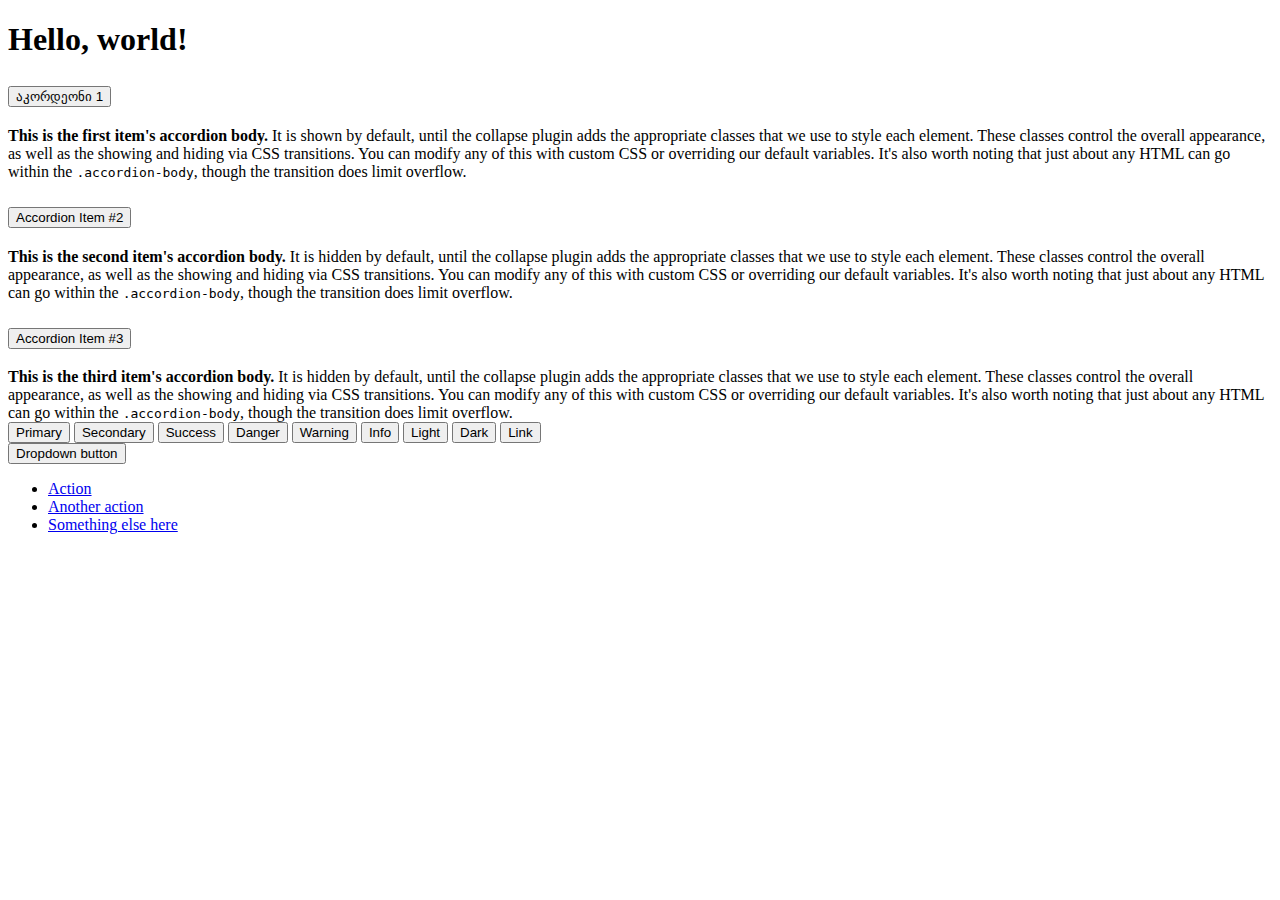
<file: bootstrap.html>
<!DOCTYPE html>
<html lang="en">

<head>
    <!-- Required meta tags -->
    <meta charset="utf-8" />
    <meta name="viewport" content="width=device-width, initial-scale=1" />

    <!-- Bootstrap CSS -->
    <link href="https://cdn.jsdelivr.net/npm/bootstrap@5.1.3/dist/css/bootstrap.min.css" rel="stylesheet" integrity="sha384-1BmE4kWBq78iYhFldvKuhfTAU6auU8tT94WrHftjDbrCEXSU1oBoqyl2QvZ6jIW3" crossorigin="anonymous" />
    <link rel="stylesheet" href="style.css">

    <title>Hello, world!</title>
</head>

<body>
    <div class="contain">
        <h1>Hello, world!</h1>

        <div class="accordion" id="accordionExample">
            <div class="accordion-item">
                <h2 class="accordion-header" id="headingOne">
                    <button class="accordion-button" type="button" data-bs-toggle="collapse" data-bs-target="#collapseOne" aria-expanded="true" aria-controls="collapseOne">
            აკორდეონი 1
          </button>
                </h2>
                <div id="collapseOne" class="accordion-collapse collapse show" aria-labelledby="headingOne" data-bs-parent="#accordionExample">
                    <div class="accordion-body">
                        <strong>This is the first item's accordion body.</strong> It is shown by default, until the collapse plugin adds the appropriate classes that we use to style each element. These classes control the overall appearance, as well as
                        the showing and hiding via CSS transitions. You can modify any of this with custom CSS or overriding our default variables. It's also worth noting that just about any HTML can go within the <code>.accordion-body</code>, though
                        the transition does limit overflow.
                    </div>
                </div>
            </div>
            <div class="accordion-item">
                <h2 class="accordion-header" id="headingTwo">
                    <button class="accordion-button collapsed" type="button" data-bs-toggle="collapse" data-bs-target="#collapseTwo" aria-expanded="false" aria-controls="collapseTwo">
            Accordion Item #2
          </button>
                </h2>
                <div id="collapseTwo" class="accordion-collapse collapse" aria-labelledby="headingTwo" data-bs-parent="#accordionExample">
                    <div class="accordion-body">
                        <strong>This is the second item's accordion body.</strong> It is hidden by default, until the collapse plugin adds the appropriate classes that we use to style each element. These classes control the overall appearance, as well
                        as the showing and hiding via CSS transitions. You can modify any of this with custom CSS or overriding our default variables. It's also worth noting that just about any HTML can go within the <code>.accordion-body</code>, though
                        the transition does limit overflow.
                    </div>
                </div>
            </div>
            <div class="accordion-item">
                <h2 class="accordion-header" id="headingThree">
                    <button class="accordion-button collapsed" type="button" data-bs-toggle="collapse" data-bs-target="#collapseThree" aria-expanded="false" aria-controls="collapseThree">
            Accordion Item #3
          </button>
                </h2>
                <div id="collapseThree" class="accordion-collapse collapse" aria-labelledby="headingThree" data-bs-parent="#accordionExample">
                    <div class="accordion-body">
                        <strong>This is the third item's accordion body.</strong> It is hidden by default, until the collapse plugin adds the appropriate classes that we use to style each element. These classes control the overall appearance, as well
                        as the showing and hiding via CSS transitions. You can modify any of this with custom CSS or overriding our default variables. It's also worth noting that just about any HTML can go within the <code>.accordion-body</code>, though
                        the transition does limit overflow.
                    </div>
                </div>
            </div>
        </div>
        <button type="button" class="btn btn-primary">Primary</button>
        <button type="button" class="btn btn-secondary">Secondary</button>
        <button type="button" class="btn btn-success">Success</button>
        <button type="button" class="btn btn-danger">Danger</button>
        <button type="button" class="btn btn-warning">Warning</button>
        <button type="button" class="btn btn-info">Info</button>
        <button type="button" class="btn btn-light">Light</button>
        <button type="button" class="btn btn-dark">Dark</button>

        <button type="button" class="btn btn-link">Link</button>
</body>
<script src="https://cdn.jsdelivr.net/npm/bootstrap@5.1.3/dist/js/bootstrap.bundle.min.js" integrity="sha384-ka7Sk0Gln4gmtz2MlQnikT1wXgYsOg+OMhuP+IlRH9sENBO0LRn5q+8nbTov4+1p" crossorigin="anonymous"></script>

<div class="dropdown">
    <button class="btn btn-secondary dropdown-toggle" type="button" id="dropdownMenuButton1" data-bs-toggle="dropdown" aria-expanded="false">
      Dropdown button
    </button>
    <ul class="dropdown-menu" aria-labelledby="dropdownMenuButton1">
        <li><a class="dropdown-item" href="#">Action</a></li>
        <li><a class="dropdown-item" href="#">Another action</a></li>
        <li><a class="dropdown-item" href="#">Something else here</a></li>
    </ul>
</div>
</div>

</html>
</file>
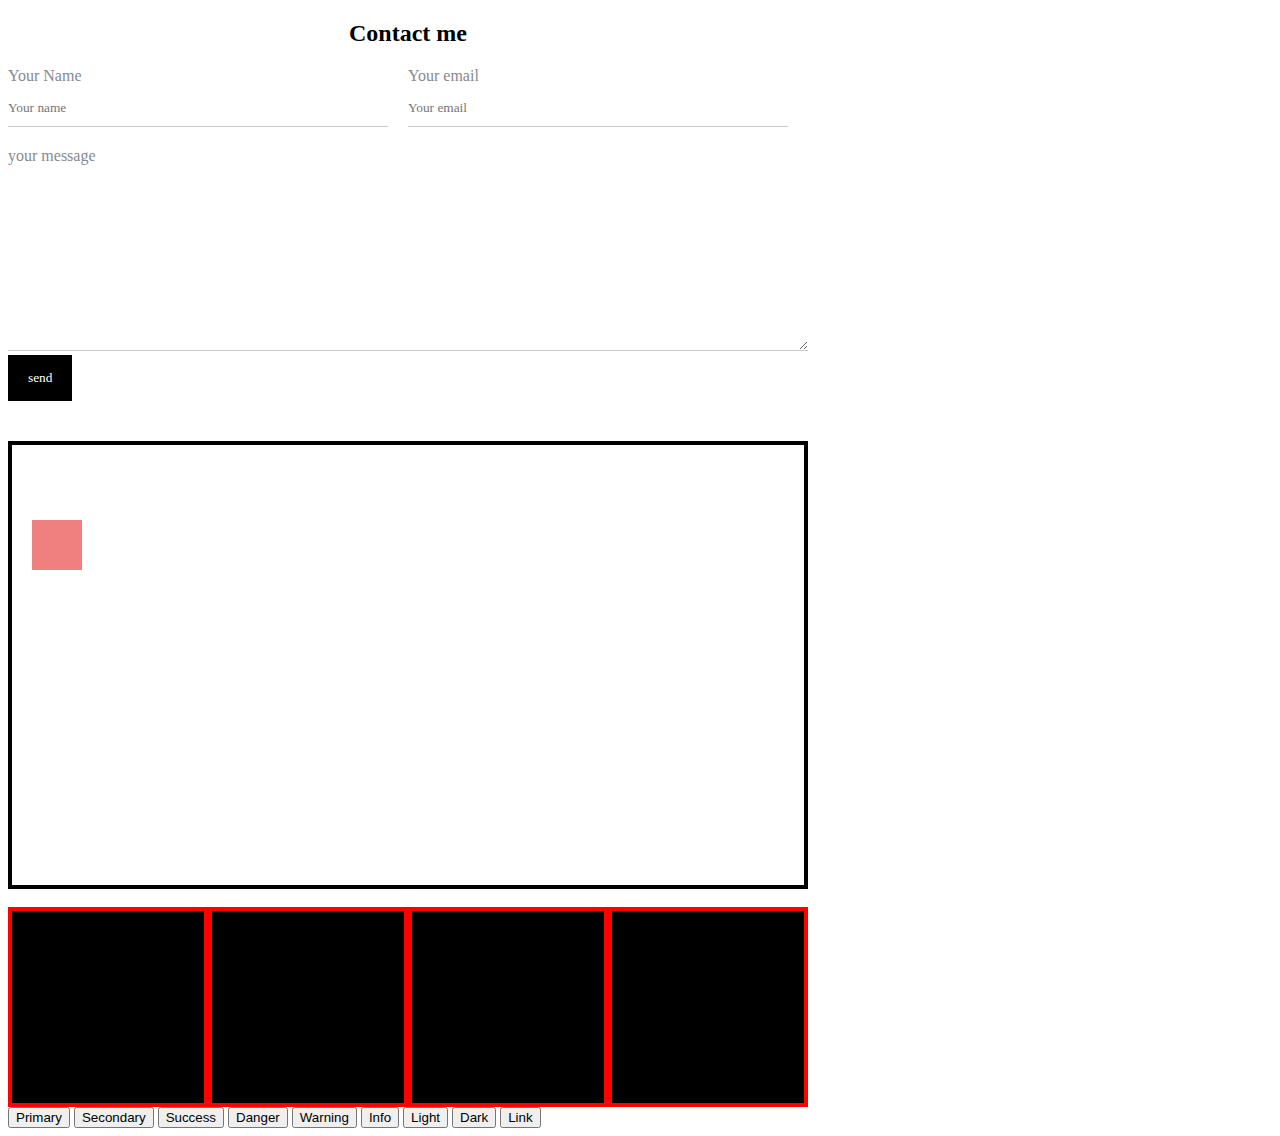
<file: test_html.html>
<!DOCTYPE html>
<html lang="en">

<head>
    <meta charset="UTF-8" />
    <meta http-equiv="X-UA-Compatible" content="IE=edge" />
    <meta name="viewport" content="width=device-width, initial-scale=1" />
    <link href="https://cdn.jsdelivr.net/npm/bootstrap@5.0.2/dist/css/bootstrap.min.css" rel="stylesheet" integrity="sha384-EVSTQN3/azprG1Anm3QDgpJLIm9Nao0Yz1ztcQTwFspd3yD65VohhpuuCOmLASjC" crossorigin="anonymous" />
    <link rel="stylesheet" href="style.css" />
    <title>test_experiment</title>
</head>

<body>
    <div class="container">
        <div class="contact">
            <h2>Contact me</h2>

            <form action="/">
                <div class="row">
                    <div class="form-group">
                        <label for="name">Your Name</label>
                        <input type="text" placeholder="Your name" />
                    </div>
                    <div class="form-group">
                        <label for="name">Your email</label>
                        <input type="email" id="email" placeholder="Your email" />
                    </div>
                </div>
                <div class="form-group">
                    <label for="text">your message</label>
                    <textarea name="message" id="text" cols="30" rows="10"></textarea>
                </div>

                <input type="submit" value="send" class="btn1" />
            </form>
        </div>

        <div class="position">
            <div class="box"></div>
        </div>
        <br />
        <div class="box-model">
            <div></div>
            <div></div>
            <div></div>
            <div></div>
        </div>
        <button type="button" class="btn btn-primary">Primary</button>
        <button type="button" class="btn btn-secondary">Secondary</button>
        <button type="button" class="btn btn-success">Success</button>
        <button type="button" class="btn btn-danger">Danger</button>
        <button type="button" class="btn btn-warning">Warning</button>
        <button type="button" class="btn btn-info">Info</button>
        <button type="button" class="btn btn-light">Light</button>
        <button type="button" class="btn btn-dark">Dark</button>
        <button type="button" class="btn btn-link">Link</button>
    </div>
</body>

</html>
</file>
<file: style.css>
@import url('https://fonts.googleapis.com/css2?family=Roboto:wght@100;300&display=swap');
.body {
    background-color: #f1f1f1;
    color: #0f141e;
    font-weight: bold;
    font-size: 16px;
    font-weight: normal;
    font-family: 'Gill Sans', 'Gill Sans MT', Calibri, 'Trebuchet MS', sans-serif, sans-serif;
}

.imgiugulava {
    height: 200px;
    border-radius: 28px;
    box-shadow: 4px 4px 14px 10px gray;
}

.info {
    display: flex;
}

@media (max-width: 800px) {
    .info {
        text-align: center;
        display: block;
    }
}

.info-text {
    margin-left: 30px;
}

.info-text h4 {
    margin-bottom: 10px;
}

.info p {
    color: #86898f;
    margin: 0;
    font-style: italic;
}

.container {
    max-width: 800px;
}

.social {
    background-color: bisque;
    padding: 10px;
    border: 5px solid;
    border-width: 1px;
    border-color: black;
}

.box-model>div {
    float: left;
    background: black;
    height: 200px;
    width: 25%;
    border: 4px solid red;
    box-sizing: border-box;
}

.card {
    padding: 15px 20px;
    margin-bottom: 20px;
    border-radius: 20px;
}

.bg-yellow {
    background: #fff9dc;
}

.bg-green {
    background: #e5ffe7;
}

.bg-red {
    background: #ffe5e5;
}

.card h3 {
    margin-bottom: 10px;
}

.list {
    padding: 0px 20px;
    margin-bottom: 10px;
}

.myTable {
    border-collapse: collapse;
    */ max-width: 700px;
    */ margin: auto;
    */
}

th {
    background: #ccc;
}

th,
td {
    border: 1px solid rgb(128, 126, 126);
    padding: 8px;
}

tr:nth-child(even) {
    background: #bbafaf;
}

tr:hover {
    background: #d1d1d1;
}


/* .table tr:nth-child(even) {
    background: red;
} */

.link-list {
    list-style: none;
    padding: 0%;
    margin-bottom: 10px;
}

.contact h2 {
    text-align: center;
}

.form-group label {
    display: block;
    font-size: 14;
    color: #86898f;
}

.form-group input,
.form-group textarea {
    width: 100%;
    box-sizing: border-box;
    border: none;
    background: transparent;
    border-bottom: 1px solid #ccc;
    color: #000;
    padding: 15px 0 10px;
    font-family: inherit;
}

.row {
    display: flex;
    margin-bottom: 20px;
}

.row>.form-group {
    width: 50%;
    margin-right: 20px;
}

.btn1 {
    background-color: black;
    color: white;
    padding: 15px 20px;
    border: none;
    font-family: inherit;
    cursor: pointer;
}

.btn1:hover {
    opacity: 0.8;
}

.position {
    position: relative;
    border: 4px solid black;
    margin-top: 40px;
    padding: 20px;
    height: 400px;
}

.box {
    position: relative;
    top: 55px;
    left: 0;
    width: 50px;
    height: 50px;
    background-color: lightcoral;
}

.extLink {
    padding: 10px;
    font-size: 12pt;
}


/* Style the header */

.header {
    padding: 10px 16px;
    background: #555;
    color: #f1f1f1;
}

.nav {
    margin: 10px;
}
</file>
